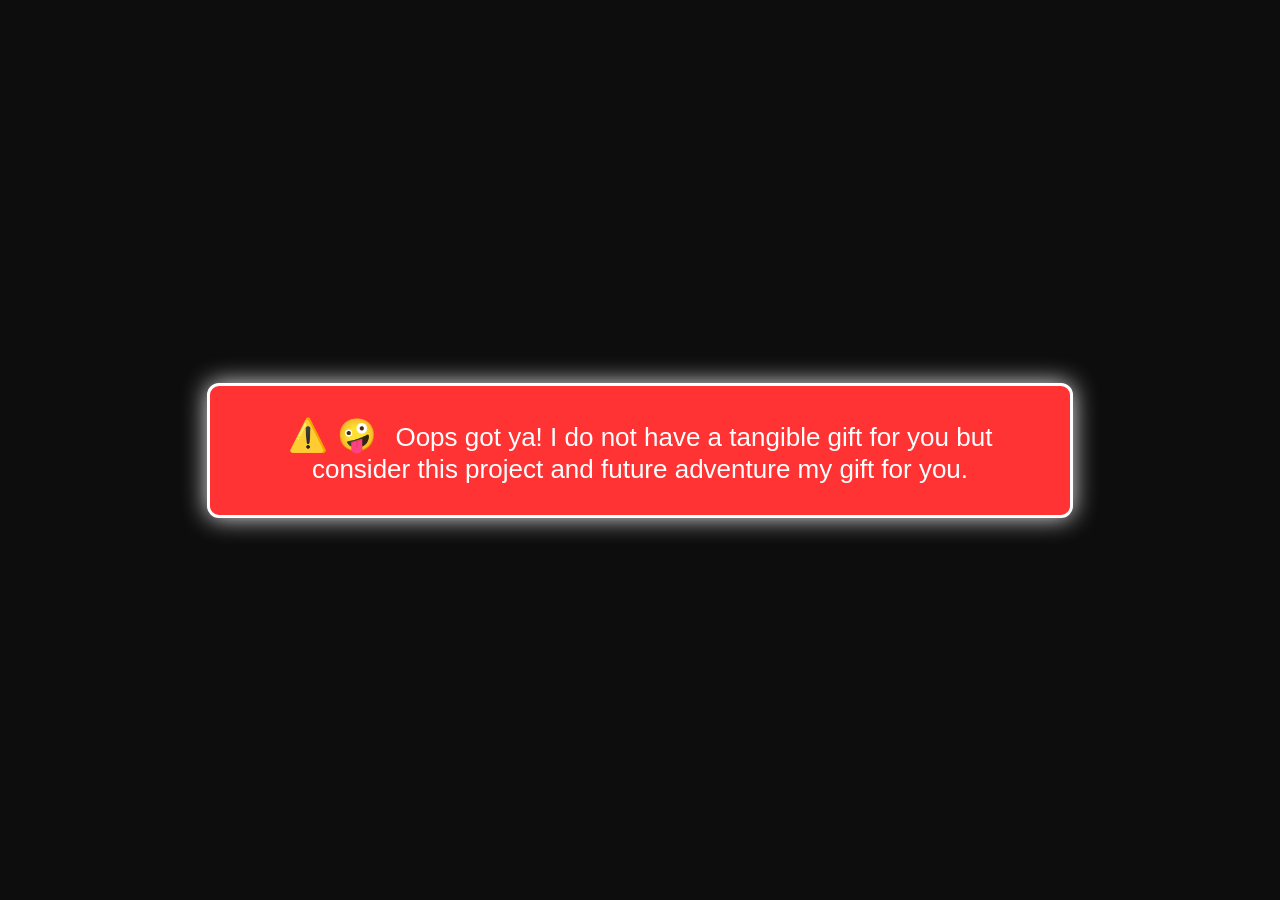
<file: balloon.html>
<!DOCTYPE html>
<html lang="en">
<head>
  <meta charset="UTF-8">
  <title>Balloon Finale</title>
  <style>
    body { margin:0; height:100vh; background:#0d0d0d; color:#f0f0f0;
      font-family:Verdana,Arial,sans-serif; display:flex; justify-content:center; align-items:center; overflow:hidden; }
    #message { font-size:26px; text-align:center; max-width:800px; opacity:1; transition:opacity 2s ease;
      background:#ff3333; color:#fff; padding:30px; border-radius:12px; box-shadow:0 0 25px rgba(255,255,255,0.9); border:3px solid #fff; }
    #message::before { content:"⚠️ 🤪 "; font-size:32px; margin-right:10px; }
    #balloons { display:flex; opacity:0; visibility:hidden; transition:opacity 2s ease;
      position:absolute; width:100%; height:100%; top:0; left:0; justify-content:center; align-items:center; gap:120px; }
    #balloons.show { opacity:1; visibility:visible; }
    .balloon { width:140px; height:180px; border-radius:50%; background:linear-gradient(135deg,#ff4d4d,#cc0000);
      cursor:pointer; position:relative; box-shadow:0 0 20px rgba(255,255,255,0.6); transition:transform 0.3s; }
    .balloon:hover { transform:scale(1.1); }
    .balloon::after { content:""; position:absolute; bottom:-50px; left:50%; width:2px; height:50px; background:#fff; }
    .balloon.pop { animation:pop 0.5s forwards; }
    @keyframes pop { 0%{transform:scale(1);opacity:1;} 100%{transform:scale(1.5);opacity:0;} }
    #popup { position:fixed; top:50%; left:50%; transform:translate(-50%,-50%); background:rgba(0,0,0,0.9);
      padding:40px; border-radius:20px; color:#fff; font-size:24px; text-align:center; display:none; max-width:90%; max-height:90%; overflow:auto; }
    #popup img { max-width:220px; margin:10px; border-radius:10px; box-shadow:0 0 10px #fff; }
    #closeBtn { margin-top:20px; padding:10px 20px; background:#d4b483; border:none; border-radius:10px; font-size:20px; cursor:pointer; }
    #finalMessage { display:none; position:fixed; top:20%; width:100%; text-align:center; font-size:56px; font-weight:bold;
      color:#ffd700; text-shadow:0 0 25px #fff,0 0 40px #ff3333; }
    #restartBtn { display:none; position:fixed; bottom:60px; left:50%; transform:translateX(-50%);
      padding:10px 25px; font-size:18px; font-weight:bold; background:linear-gradient(135deg,#d4b483,#b9975b);
      color:#fff; border:none; border-radius:12px; cursor:pointer; transition:transform 0.3s,background 0.3s; box-shadow:0 0 15px rgba(0,0,0,0.5); }
    #restartBtn:hover { transform:scale(1.1); background:linear-gradient(135deg,#b9975b,#5a3e2b); }
    canvas { position:fixed; top:0; left:0; width:100%; height:100%; pointer-events:none; }
  </style>
</head>
<body>
  <div id="message">Oops got ya! I do not have a tangible gift for you but consider this project and future adventure my gift for you.</div>
  <div id="balloons">
    <div class="balloon" id="balloon1"></div>
    <div class="balloon" id="balloon2"></div>
  </div>
  <div id="popup"><div id="popupContent"></div><button id="closeBtn">Close</button></div>
  <div id="finalMessage">🎉 Happy Birthday!</div>
  <button id="restartBtn">🔄 Restart Adventure</button>
  <canvas id="confetti"></canvas>

  <script>
    // Show error for 3s, fade out, then show balloons
    window.onload = function() {
      setTimeout(() => {
        const msg = document.getElementById("message");
        msg.style.opacity = 0;
        setTimeout(() => {
          msg.remove();
          document.getElementById("balloons").classList.add("show");
          startConfetti();
        }, 2000);
      }, 3000);
    };

    document.getElementById("balloon1").addEventListener("click", e => {
      e.target.classList.add("pop");
      showPopup("<p>🎂 Happy 31st Birthday! 🎂<br>Wishing you joy, love, and endless adventures ahead.</p>");
      showFinale();
    });

    document.getElementById("balloon2").addEventListener("click", e => {
      e.target.classList.add("pop");
      showPopup(`
        <p>📸 Your pictures:</p>
        <img src="photo1.jpg" alt="Photo 1">
        <img src="photo2.jpg" alt="Photo 2">
        <img src="photo3.jpg" alt="Photo 3">
        <img src="photo4.jpg" alt="Photo 4">
      `);
      showFinale();
    });

    function showPopup(content) {
      document.getElementById("popupContent").innerHTML = content;
      document.getElementById("popup").style.display = "block";
    }
    document.getElementById("closeBtn").addEventListener("click", () => {
      document.getElementById("popup").style.display = "none";
    });

    function showFinale() {
      document.getElementById("finalMessage").style.display = "block";
      document.getElementById("restartBtn").style.display = "block";
    }
    document.getElementById("restartBtn").addEventListener("click", () => {
      window.location.href = "index.html";
    });

    // Confetti
    const canvas = document.getElementById("confetti");
    const ctx = canvas.getContext("2d");
    canvas.width = window.innerWidth; canvas.height = window.innerHeight;
    let confettiPieces = [];

    function initConfetti() {
      confettiPieces = [];
      for (let i = 0; i < 200; i++) {
        confettiPieces.push({
          x: Math.random() * canvas.width,
          y: Math.random() * canvas.height - canvas.height,
          r: Math.random() * 6 + 2,
          color: "hsl(" + Math.random() * 360 + ",100%,50%)"
        });
      }
    }
    function drawConfetti() {
      ctx.clearRect(0, 0, canvas.width, canvas.height);
      confettiPieces.forEach(p => {
        ctx.beginPath(); ctx.arc(p.x, p.y, p.r, 0, Math.PI * 2, false);
        ctx.fillStyle = p.color; ctx.fill();
      });
      updateConfetti();
    }
    function updateConfetti() {
      confettiPieces.forEach(p => {
        p.y += 2;
        if (p.y > canvas.height) { p.x = Math.random() * canvas.width; p.y = -10; }
      });
    }
    function startConfetti() { initConfetti(); setInterval(drawConfetti, 30); }
  </script>
</body>
</html>
</file>
